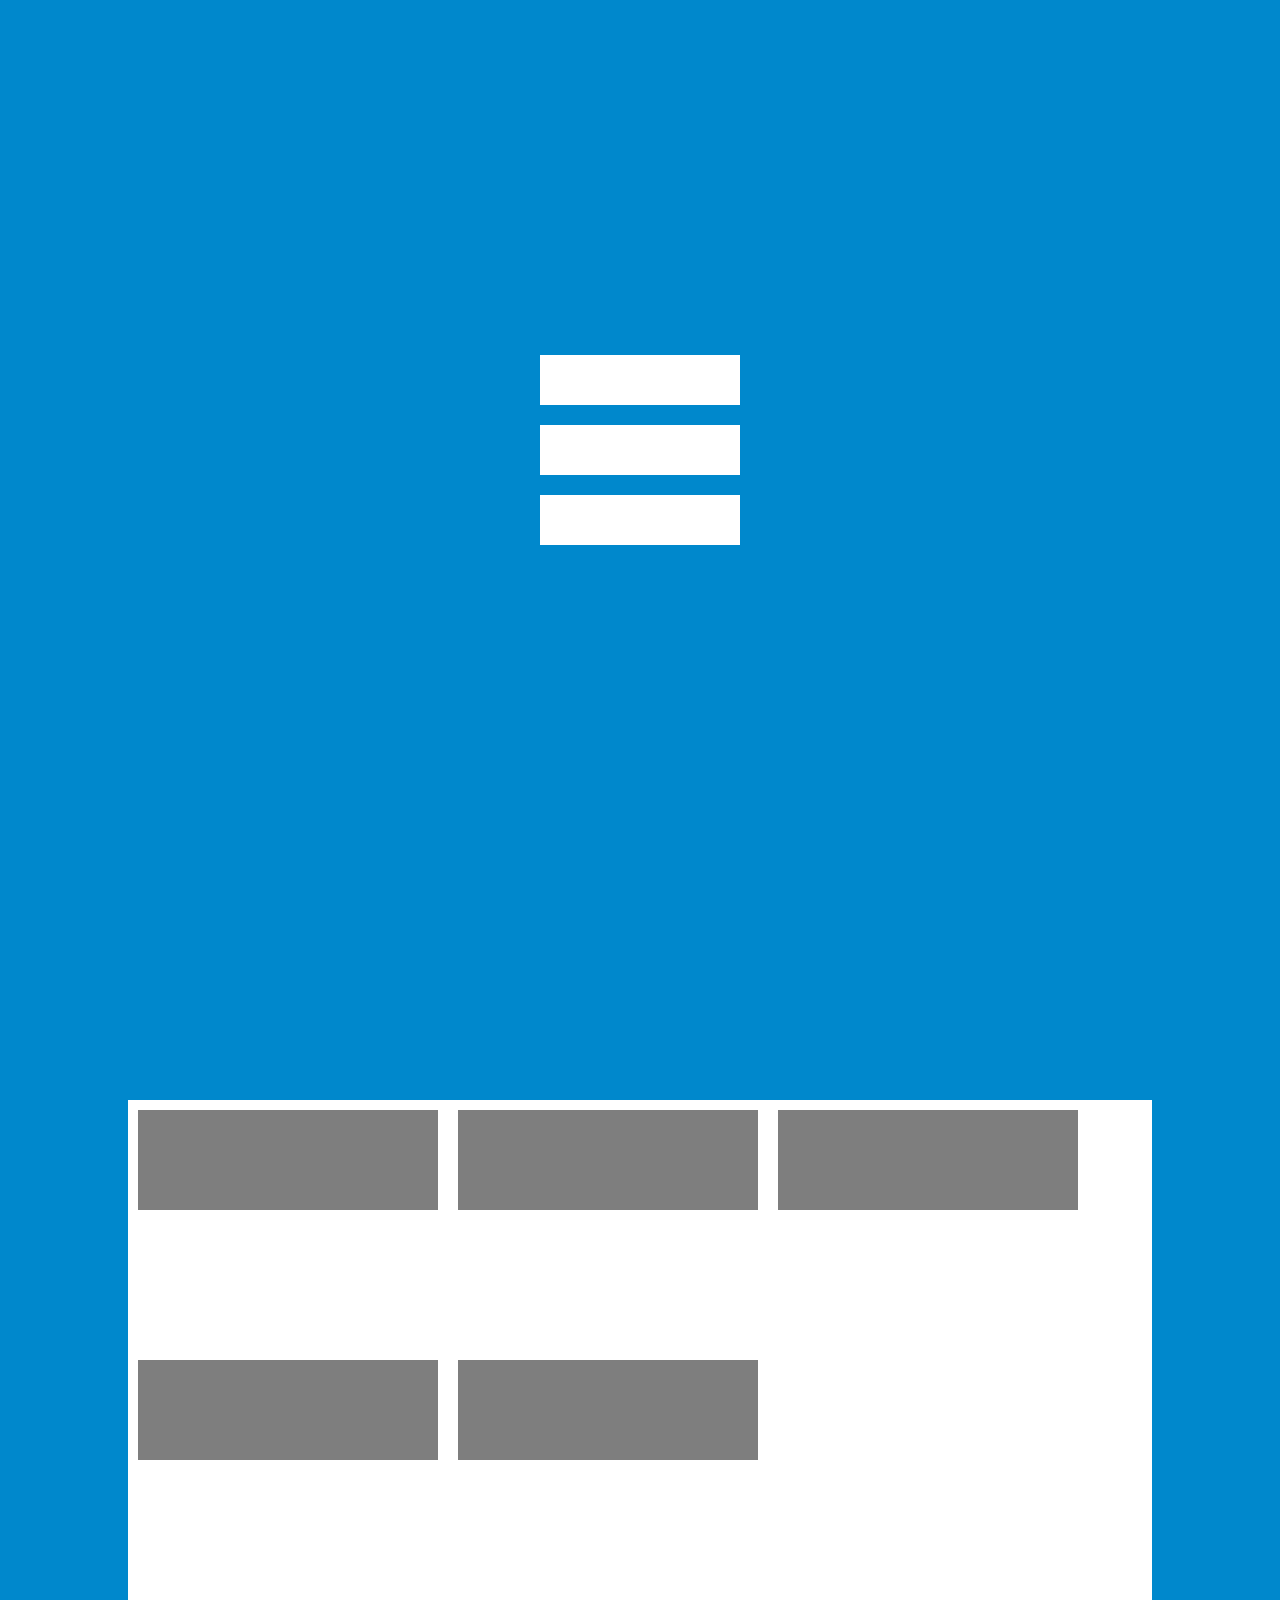
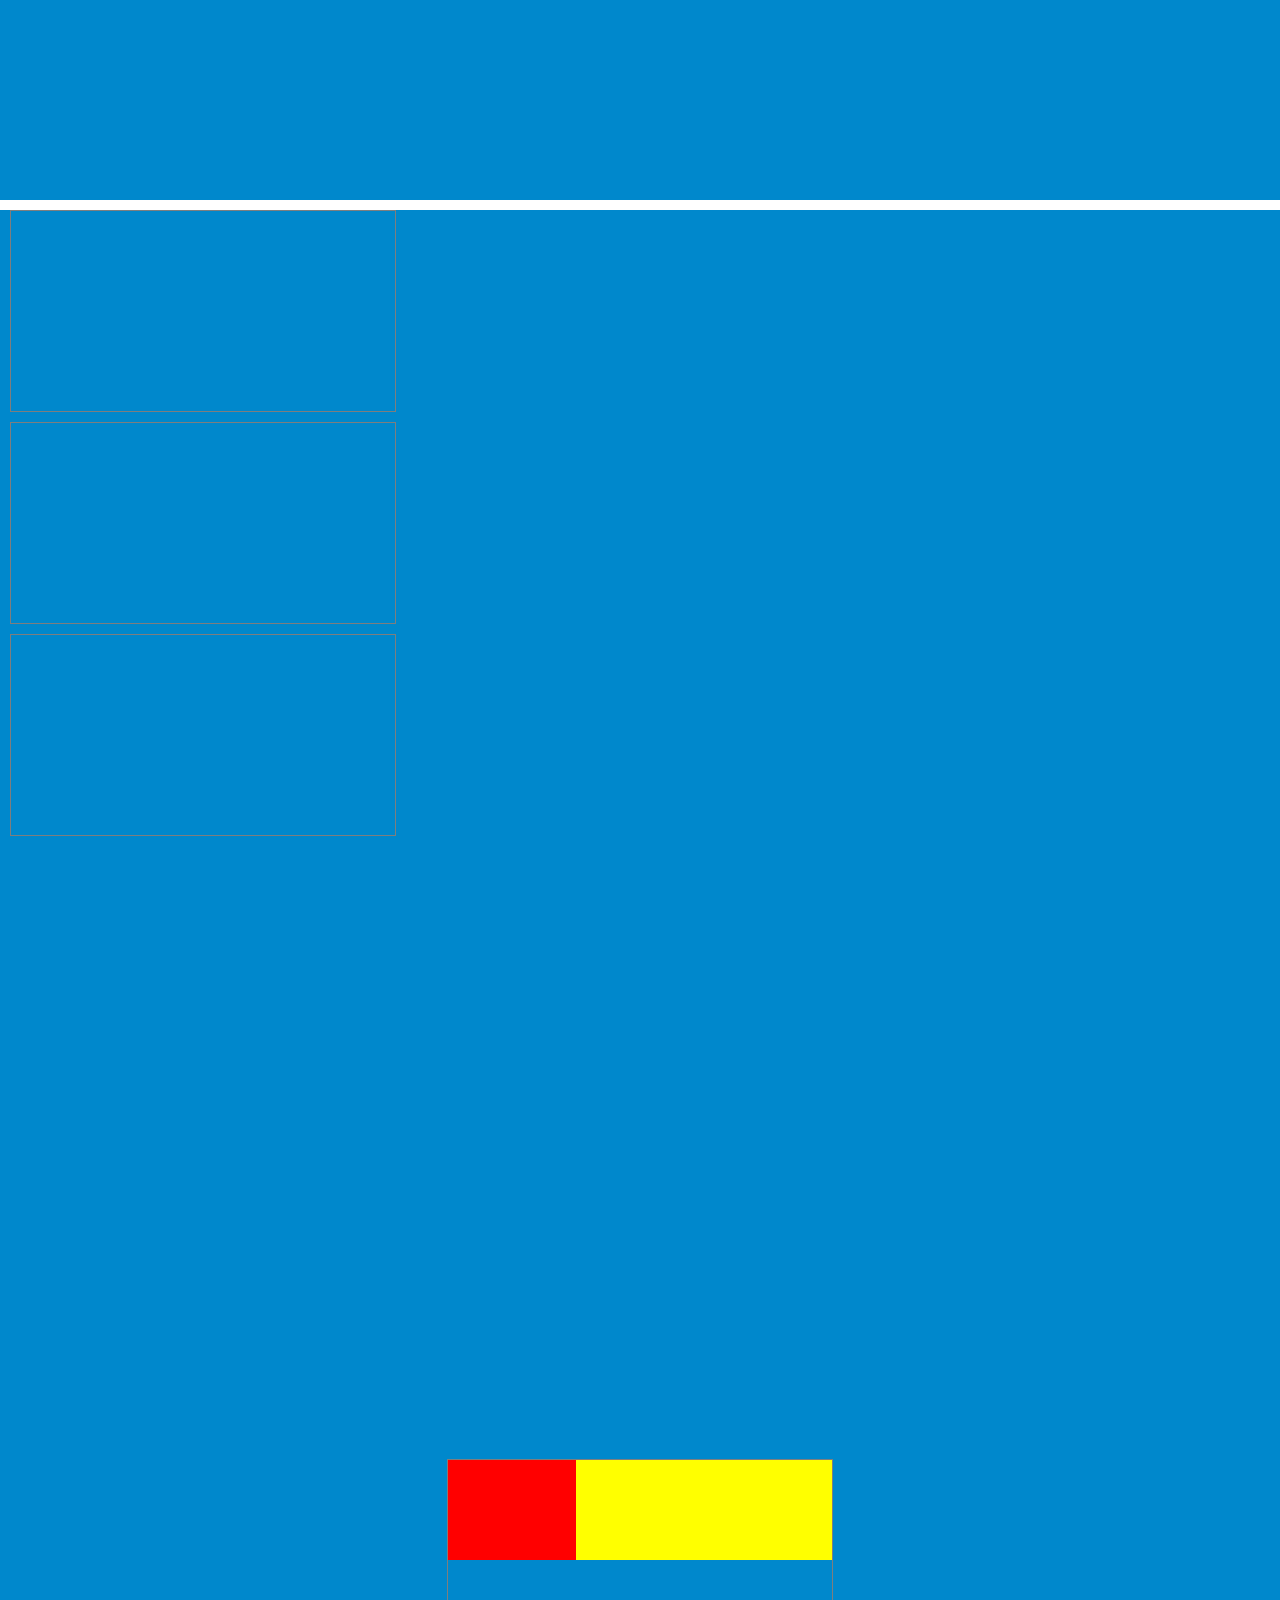
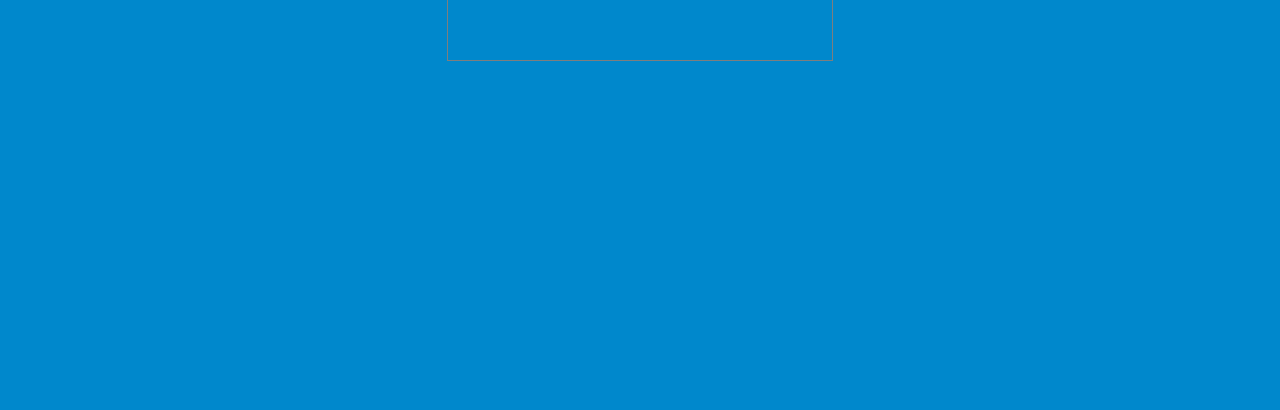
<file: lates/index.html>
<!DOCTYPE html>
<html lang="en">
<head>
    <meta charset="UTF-8">
    <meta http-equiv="X-UA-Compatible" content="IE=edge">
    <meta name="viewport" content="width=device-width, initial-scale=1.0">
    <title>Latest</title>
</head>

<style>
    *{
        margin: 0;
        padding: 0;
    }
    .container{
        width: 100vw;
        height: 100vh;
        background-color: #08c;
        display: flex;
        flex-direction: column;
        justify-content: center;
        align-items: center;
    }

    .container-fluid{
        width: 100vw;
        height: 100vh;
        background-color: #08c;
    }

    .item{
        width: 200px;
        height: 50px;
        background-color: white;
        margin: 10px;
    }

    .wrap{
        width: 80%;
        height: 500px;
        background: #fff;
        display: flex;
        flex-wrap: wrap;
    }

    .block{
        width: 300px;
        height: 100px;
        background: #7e7e7e;
        margin: 10px;
    }

    .area{
        width: 30%;
        height: 200px;
        margin: 10px;
        border: 1px #7e7e7e solid;
        display: flex;
    }

    .brand{
        width: 200px;
        height: 100px;
        background: #f00;
    }

    .search{
        width: 200px;
        height: 100px;
        background: #ff0; 
    }

    .login{
        width: 200px;
        height: 100px;
        background: #ff0; 
    }

</style>

<body>
    <!-- 
        Flexbox VS Grid
     -->

     <!-- Flex Box atau Flex -->

     <div class="container">
        <div class="item"></div>
        <div class="item"></div>
        <div class="item"></div>
     </div>

     <!-- 
        Flex Direction:
        1. row (Default) : Item akan tampil horizontal kiri ke kanan
        2. row-reverse : Item akan tampil horizontal kanan kiri
        3. column : Item akan tampil horizontal atas ke bawah
        4. column-reverse : Item akan tampil vertical dari bawah ke atas
      -->

      <!-- wraping -->
      <!-- flex wrap :
        Secara default dia akan membuat sebuah row dan meresize ukuran elemen yang ada di dalamnya
        1. nowrap (default) : semua item akan di tata secara 1 baris dan akan mengubah ukuran asli dari item
        2. wrap : memindahkan ke baris selanjutnya, dan ukuran akan tetap
        3. wrap-reverse : memindahkan ke baris selanjutnya, dan ukuran akan tetap-->

      <div class="container">
        <div class="wrap">
            <div class="block"></div>
            <div class="block"></div>
            <div class="block"></div>
            <div class="block"></div>
            <div class="block"></div>
        </div>
      </div>

      <!-- Alignment -->
      <!-- 
        1. justify-content 
            memindahkan elemen secara horizontal
        2. align-items
            memindahkan elemen secara vertikal


        justify-content : 
            - start(default) : semua element mulai dari kiri
            - center : semua elemnt akan pindah ke tengah horizontal
            - end : semua element akan pindah ke kanan horizontal

        align-item :
            - start(default) : semua element mulai dari atas
            - center : semua element akan pindah ke tengah vertical
            - end : semua element akan pindah ke bawah vertical
       -->

      <div class="container-fluid">
        <div class="area"></div>
        <div class="area"></div>
        <div class="area"></div>
      </div>

      <div class="container">
        <div class="area">
            <div class="brand"></div>
            <div class="search"></div>
            <div class="login"></div>
        </div>
      </div>

</body>
</html>
</file>
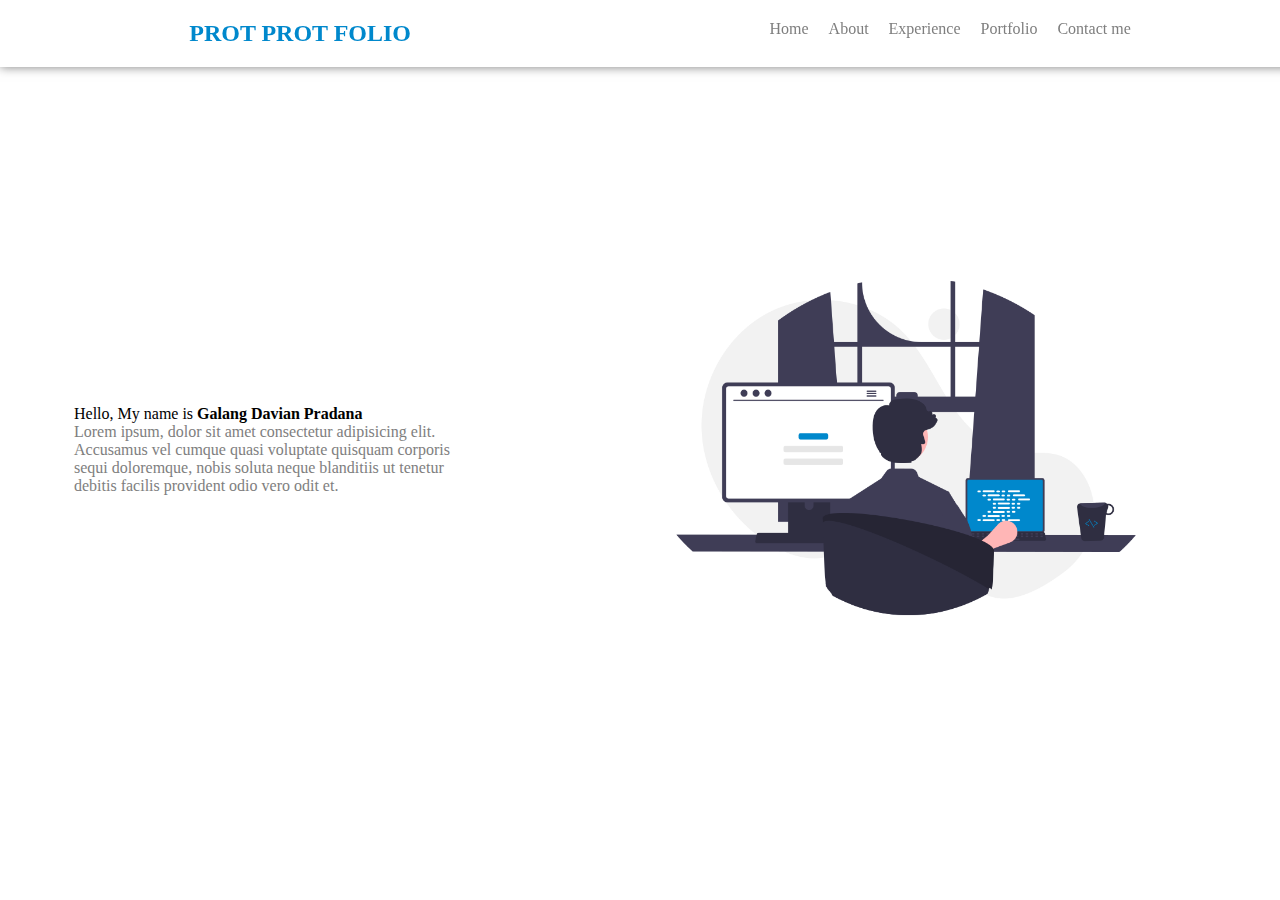
<file: portfolio/index.html>
<!DOCTYPE html>
<html lang="en">
<head>
    <meta charset="UTF-8">
    <meta http-equiv="X-UA-Compatible" content="IE=edge">
    <meta name="viewport" content="width=device-width, initial-scale=1.0">
    <title>PROT PROT FOLIO</title>
    <link rel="stylesheet" href="/portfolio/assets/css/style.css">
</head>
<body>
    <nav class="navbar">
        <div class="navbar-brand">
            <p>PROT PROT FOLIO</p>
        </div>
        <div class="nav-item">
            <ul class="list-item">
                <li><a href="#">Home</a></li>
                <li><a href="#">About</a></li>
                <li><a href="#">Experience</a></li>
                <li><a href="#">Portfolio</a></li>
                <li><a href="#">Contact me</a></li>
            </ul>
        </div>
    </nav>

    <section class="hero" id="hero">
        <div class="banner">
            <p class="tittle">Hello, My name is <b>Galang Davian Pradana</b></p>
            <p class="subtittle">Lorem ipsum, dolor sit amet consectetur adipisicing elit. Accusamus vel cumque quasi voluptate quisquam corporis sequi doloremque, nobis soluta neque blanditiis ut tenetur debitis facilis provident odio vero odit et.</p>
        </div>
        <div class="brand-image">
            <img src="/portfolio/assets/img/brand.png" alt="image-brand">
        </div>
    </section>
</body>
</html>
</file>
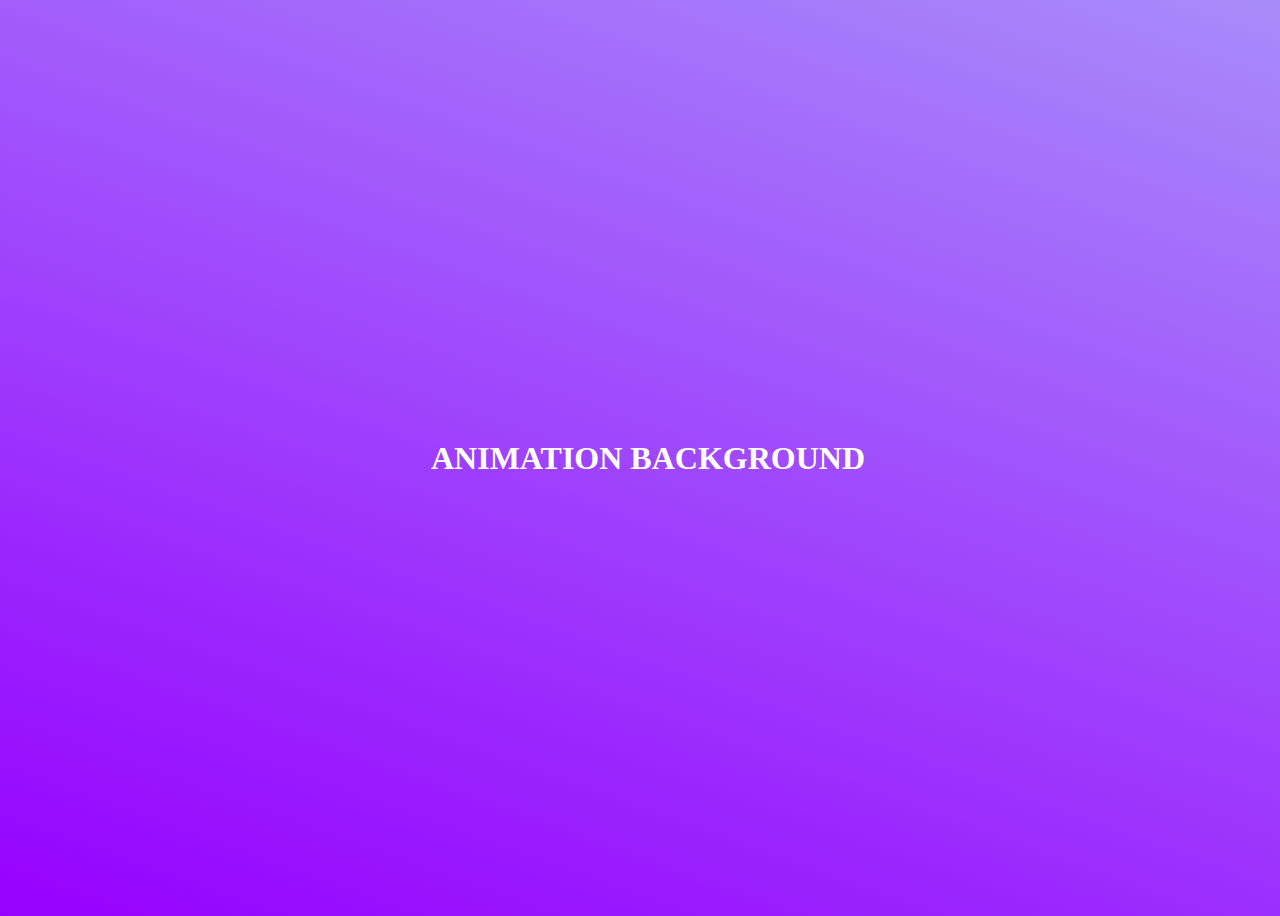
<file: animation/bg-gradient.html>
<!DOCTYPE html>
<html lang="en">
<head>
    <meta charset="UTF-8">
    <meta http-equiv="X-UA-Compatible" content="IE=edge">
    <meta name="viewport" content="width=device-width, initial-scale=1.0">
    <title>GRADIENT COLOR</title>
</head>
<style>
    body{
        width: 100vw;
        height: 100vh;
        display: flex;
        justify-content: center;
        align-items: center;
        color: white;
        background: linear-gradient(to top right, #9600ff, #aebaf8);
        background-size: 200%;
        animation: gradient 8s infinite alternate;
    }

    @keyframes gradient{
        0%{
            background-position: 0;
        }
        50%{
            background-position: 25%;
        }
        75%{
            background-position: 50%;
        }
        100%{
            background-position: 0;
        }
    }

</style>
<body>
    <h1>ANIMATION BACKGROUND</h1>
</body>
</html>
</file>
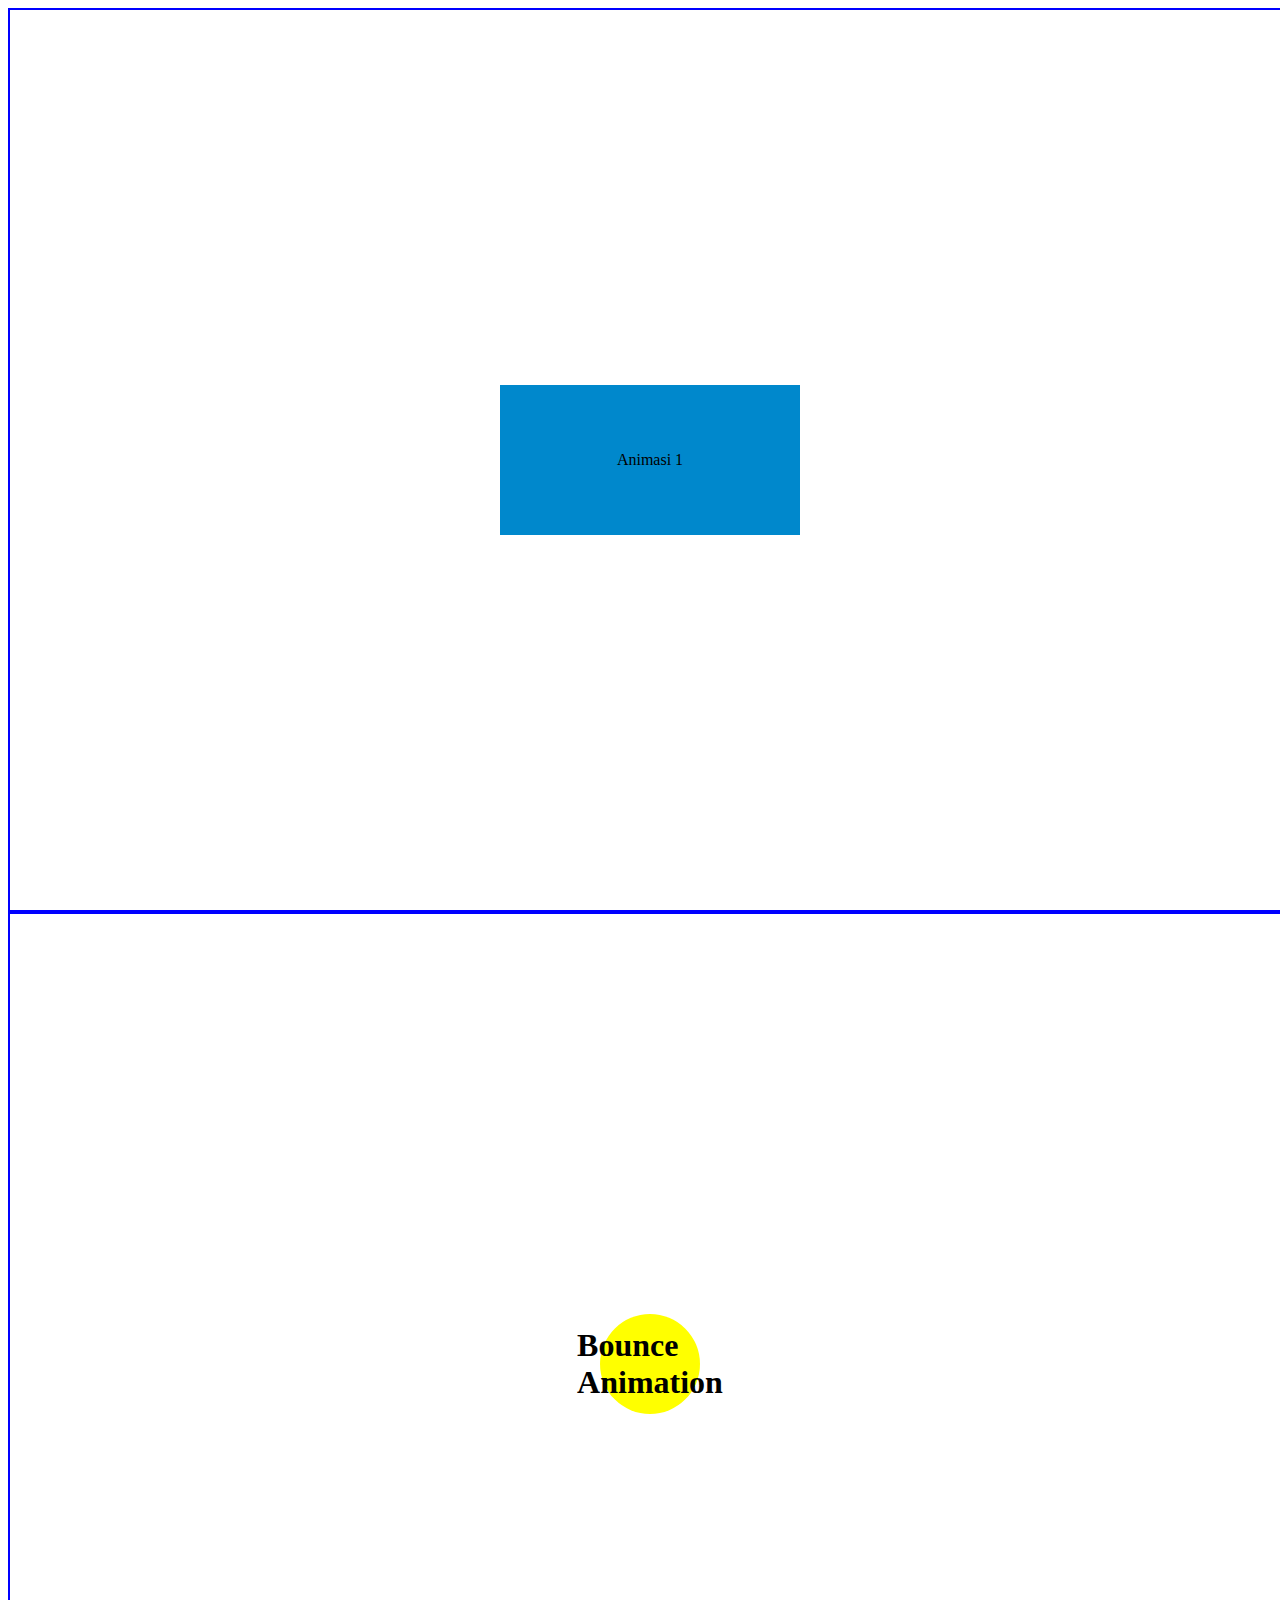
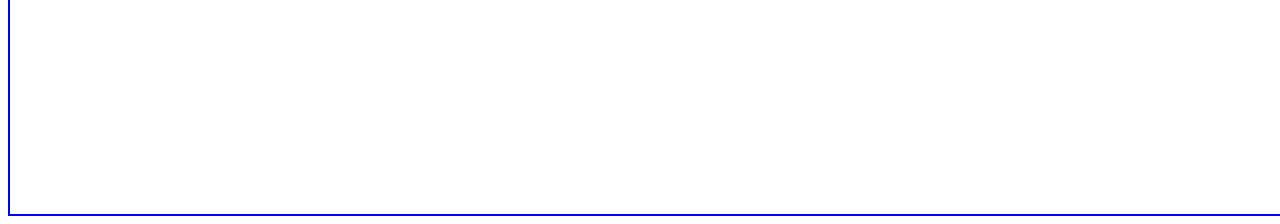
<file: animation/keyframes.html>
<!DOCTYPE html>
<html lang="en">
<head>
    <meta charset="UTF-8">
    <meta http-equiv="X-UA-Compatible" content="IE=edge">
    <meta name="viewport" content="width=device-width, initial-scale=1.0">
    <title>Document</title>
</head>
<style>
    .container{
        width: 100vw;
        height: 100vh;
        display: flex;
        justify-content: center;
        align-items: center;
        border: 2px solid blue;
    }

    .animasi1{
        width: 300px;
        height: 150px;
        background-color: #08c;
        display: flex;
        justify-content: center;
        align-items: center;
        animation: change-bg infinite alternate;
        animation-duration: 2s;
        /* animation-iteration-count: infinite; */
        /* mutar truss */
        /* animation-direction: alternate; */
        /* alternate biar perubahan smooth */
    }

    .animasi2{
        width: 100px;
        height: 100px;
        background-color: #ff0;
        border-radius: 50%;
        display: flex;
        justify-content: center;
        align-items: center;
        animation: bounce 0.3s infinite alternate;
        /* animation-iteration-count: infinite; */
        /* mutar truss */
        /* animation-direction: alternate; */
        /* alternate biar perubahan smooth */
    }


    /* @keyframes change-bg{
        from{
            background-color: #08c;
        }
        to{
            background-color: #ff0f;
        }
    } */

    @keyframes change-bg{
        0%{
            background-color: #08c;
        }
        50%{
            background-color: #ff00ff;
        }
        100%{
            background-color: #00ff00;
        }
    }

    @keyframes bounce{
        from{
            transform: translate();
        }
        to{
            transform: translate(0, -300px);
        }
    }

</style>
<body>

    <div class="container">
        <div class="animasi1">
            <p>Animasi 1</p>
        </div>
    </div>

    <div class="container">
        <div class="animasi2">
            <h1>Bounce Animation</h1>
        </div>
    </div>
    
</body>
</html>
</file>
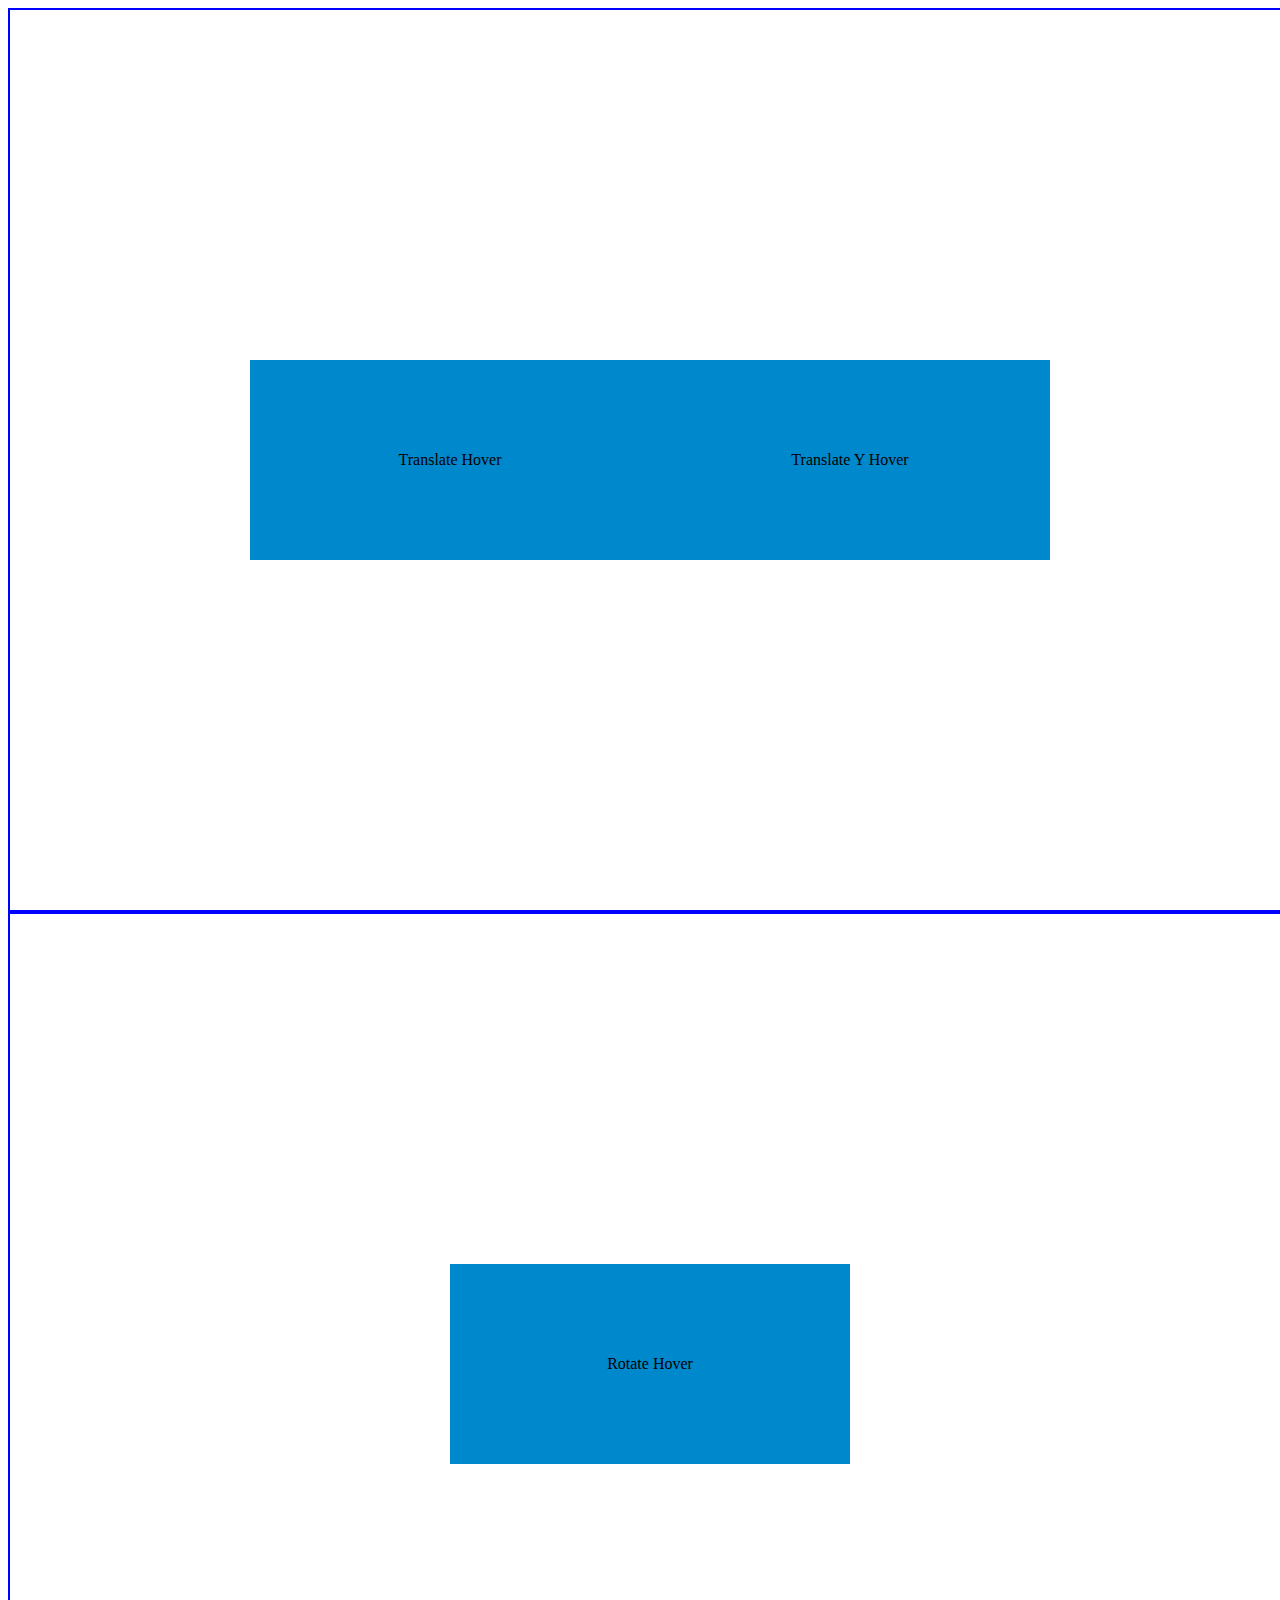
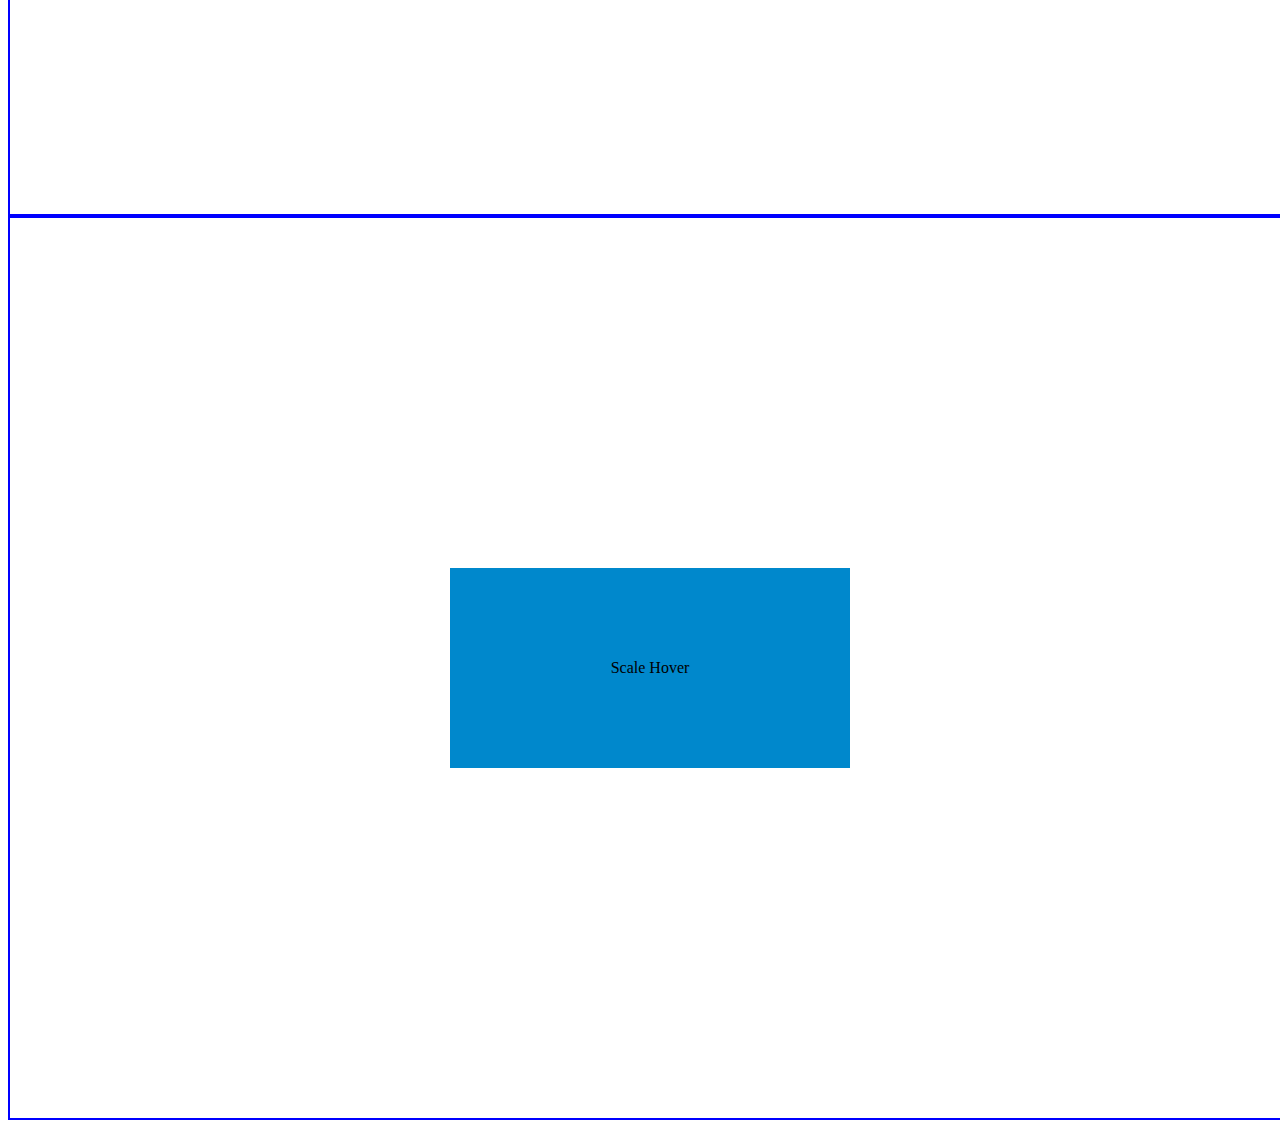
<file: animation/transform.html>
<!DOCTYPE html>
<html lang="en">
<head>
    <meta charset="UTF-8">
    <meta http-equiv="X-UA-Compatible" content="IE=edge">
    <meta name="viewport" content="width=device-width, initial-scale=1.0">
    <title>Transform</title>
</head>
<style>

    .container{
        width: 100vw;
        height: 100vh;
        display: flex;
        justify-content: center;
        align-items: center;
        border: 2px solid blue;
    }

    .translate{
        width: 400px;
        height: 200px;
        background-color: #08c;
        transition: 3s;
        cursor: pointer;
        display: flex;
        justify-content: center;
        align-items: center;
    }

    .translate:hover{
        transform: translate(-100px, -100px);
        background-color: blanchedalmond;
    }

    .translateY{
        width: 400px;
        height: 200px;
        background-color: #08c;
        transition: 3s;
        cursor: pointer;
        display: flex;
        justify-content: center;
        align-items: center;
    }

    .translateY:hover{
        transform: translateY(-100px);
        background-color: blanchedalmond;
    }

    .rotate{
        width: 400px;
        height: 200px;
        background-color: #08c;
        transition: 3s;
        display: flex;
        justify-content: center;
        align-items: center;
    }

    .rotate:hover{
        transform: rotate(30deg);
        background-color: aquamarine;
    }

    .scale{
        width: 400px;
        height: 200px;
        background-color: #08c;
        transition: 3s;
        display: flex;
        justify-content: center;
        align-items: center;
    }

    .scale:hover{
        transform: scale(1,2);
    }

</style>

<body>
    <!-- 
        Transform ada 2 :
        1. 2d
            - Translate
            - Rotate
            - Scale
            - Skew
            - Matriks

        2. 3d
            - Rotate
     -->

     <!-- Contoh Animasi Translate -->

     

     <div class="container">
        <div class="translate">
            <p>Translate Hover</p>
        </div>

        <div class="translateY">
            <p>Translate Y Hover</p>
        </div>
     </div>

     <div class="container">
        <div class="rotate">
            <p>Rotate Hover</p>
        </div>
     </div>

     <div class="container">
        <div class="scale">
            <p>Scale Hover</p>
        </div>
     </div>

</body>
</html>
</file>
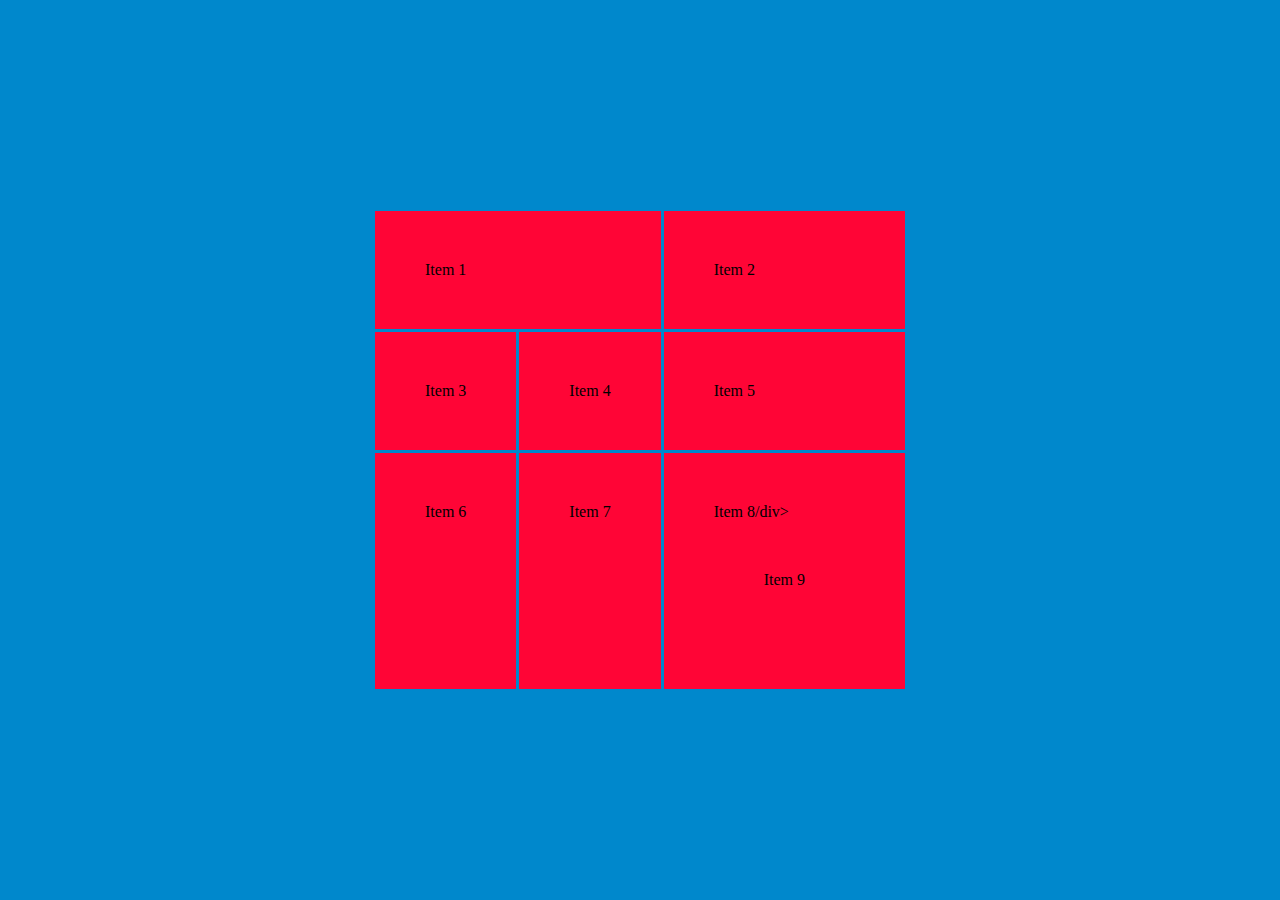
<file: lates/grid.html>
<!DOCTYPE html>
<html lang="en">
<head>
    <meta charset="UTF-8">
    <meta http-equiv="X-UA-Compatible" content="IE=edge">
    <meta name="viewport" content="width=device-width, initial-scale=1.0">
    <title>Grid</title>
</head>
<style>
    *{
        margin: 0;
        padding: 0;
    }
    .container{
        width: 100vw;
        height: 100vh;
        background-color: #08c;
        display: flex;
        justify-content: center;
        align-items: center;
    }

    .grid{
        display: grid;
        background-color: #08c;
        grid-template-columns: auto auto auto;
        padding: 20px;
        grid-gap: 3px;
    }

    .grid div {
        background: #ff0536;
        padding: 50px;
    }

    .item1{
        grid-column: 1/3;
    }


</style>
<body>

    <div class="container">
        <div class="grid">
            <div class="item1">Item 1</div>
            <div class="item2">Item 2</div>
            <div class="item3">Item 3</div>
            <div class="item4">Item 4</div>
            <div class="item5">Item 5</div>
            <div class="item6">Item 6</div>
            <div class="item7">Item 7</div>
            <div class="item8">Item 8/div>
            <div class="item9">Item 9</div>
        </div>
    </div>
    
</body>
</html>
</file>
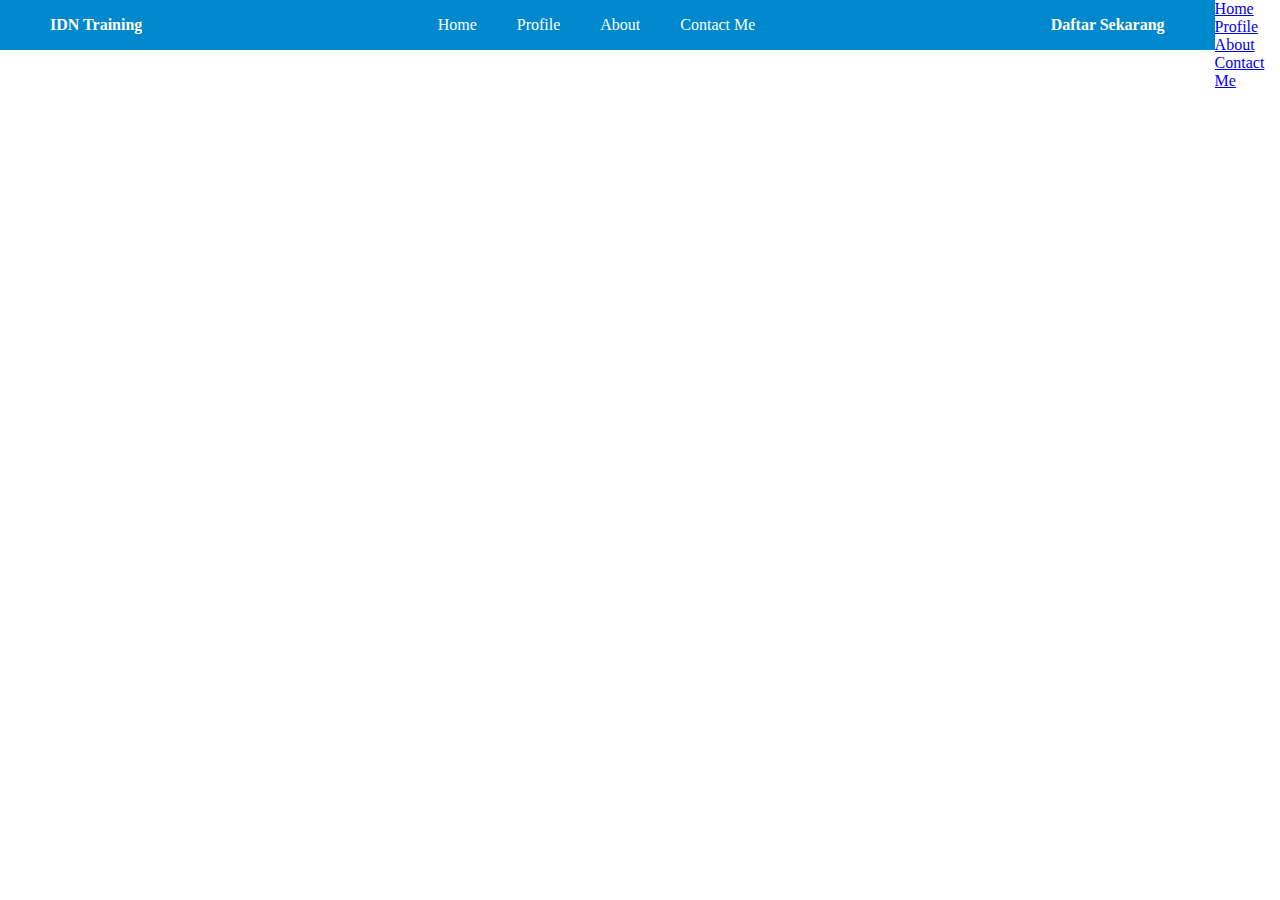
<file: latihan/part1.html>
<!DOCTYPE html>
<html lang="en">
<head>
    <meta charset="UTF-8">
    <meta http-equiv="X-UA-Compatible" content="IE=edge">
    <meta name="viewport" content="width=device-width, initial-scale=1.0">
    <title>Challenge Bar</title>
</head>

<style>
    *{
        padding: 0;
        margin: 0;
        overflow: hidden;
    }

    .container{
        height: 100vh;
        width: 100vw;
        display: flex;
        justify-content: center;
    }

    .navbar-top{
        width: 100vw;
        height: 50px;
        padding: 0px 50px 0px 50px;
        background-color: #08c;
        display: flex;
        justify-content: space-between;
        align-items: center;
    }

    .navbar-top h4{
        font-weight: bold;
        color: white;
    }

    .navbar-top ul{
        display: flex;
    }

    .navbar-top li{
        margin: 20px;
        list-style: none;
    }

    .navbar-top li a:hover{
        color: rgba(255, 255, 255, 0.486);
        cursor: pointer;
        transition: 0.5s;
    }

    .navbar-top li a {
        text-decoration: none;
        color: white;
    }

    .navbar-beside{
        position: relative;
        color: rebeccapurple;
    }

</style>

<body>

    <div class="container">
        <div class="navbar-top">
            <h4>IDN Training</h4>
            <ul>
                <li><a href="#">Home</a></li>
                <li><a href="#">Profile</a></li>
                <li><a href="#">About</a></li>
                <li><a href="#">Contact Me</a></li>
            </ul>
            <h4>Daftar Sekarang</h2>
        </div>

        <div class="navbar-beside">
            <ul>
                <li><a href="#">Home</a></li>
                <li><a href="#">Profile</a></li>
                <li><a href="#">About</a></li>
                <li><a href="#">Contact Me</a></li>
            </ul>
        </div>
    </div>
    
</body>
</html>
</file>
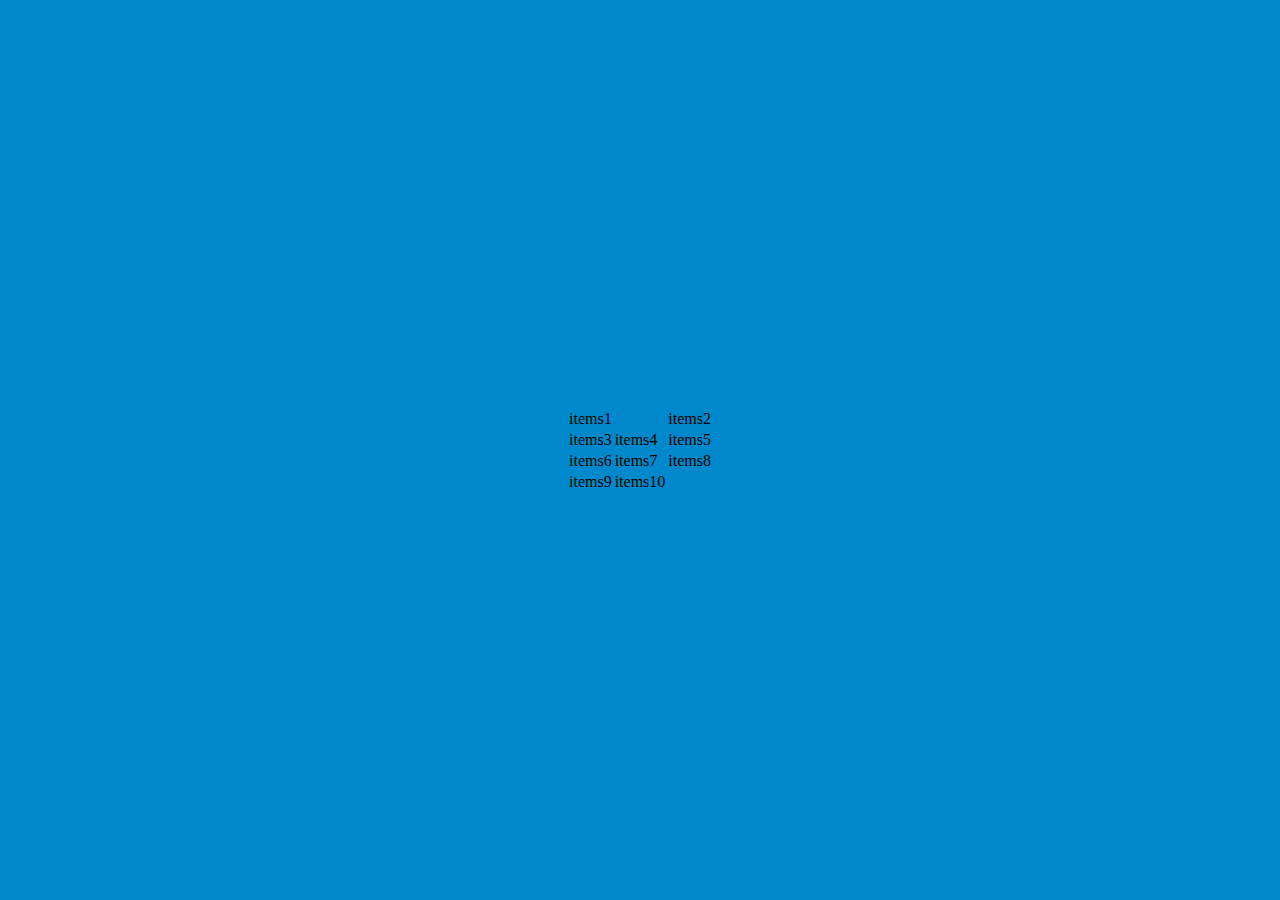
<file: latihan/part2.html>
<!DOCTYPE html>
<html lang="en">
<head>
    <meta charset="UTF-8">
    <meta http-equiv="X-UA-Compatible" content="IE=edge">
    <meta name="viewport" content="width=device-width, initial-scale=1.0">
    <title>Latihan</title>
</head>
<style>
    *{
        padding: 0;
        margin: 0;
    }

    .container{
        justify-content: center;
        align-items: center;
        background: #08c;
    }

    .container{
        width: 100vw;
        height: 100vh;
        background-color: #08c;
        display: flex;
        justify-content: center;
        align-items: center;
    }

    .grid{
        display: grid;
        background-color: #08c;
        grid-template-columns: auto auto auto;
        padding: 20px;
        grid-gap: 3px;
    }

    .grid div {
        background: #ff0536;
        padding: 50px;
    }

    .items1{
        grid-column: 1/3;
        
    }

</style>
<body>

    <div class="container">
        <div class="grid">
            <item class="items1">items1</item>
            <item class="items2">items2</item>
            <item class="items3">items3</item>
            <item class="items4">items4</item>
            <item class="items5">items5</item>
            <item class="items6">items6</item>
            <item class="items7">items7</item>
            <item class="items8">items8</item>
            <item class="items9">items9</item>
            <item class="items10">items10</item>
        </div>
    </div>
    
</body>
</html>
</file>
<file: portfolio/assets/css/style.css>
@import url('');

*{
    margin: 0;
    padding: 0;
    font-family: 'Poppins';
}

body{
    width: 100vw;
}

/* NAVBAR */

.navbar{
    padding: 20px;
    width: 100%;
    display: flex;
    justify-content: space-around;
    box-shadow: 0px 0px 10px #7e7e7e;
    flex-wrap: wrap;
    position: fixed;
}

.navbar-brand{
    font-size: 1.5em;
    color: #08c;
    font-weight: bold;
}

.list-item{
    display: flex;
    list-style: none;
    /* margin-bottom: 10px; */
}

.list-item a{
    text-decoration: none;
    margin-left: 20px;
    color: #7e7e7e;
}

.list-item a:hover{
    color: #08c;
    border-bottom: 3px #08c solid;
}

/* SECTION */

.hero{
    width: 100vw;
    height: 100vh;
    display: flex;
    justify-content: space-around;
    align-items: center;
}

.banner{
    width: 30%;
}

.banner .title{
    font-size: 1.5em;
}

.banner .title b{
    color: #08c;
}

.brand-image img {
    width: 600px;
}

.subtittle{
    font-size: 1em;
    /* font-weight: 100; */
    color: #7e7e7e;
}
</file>
